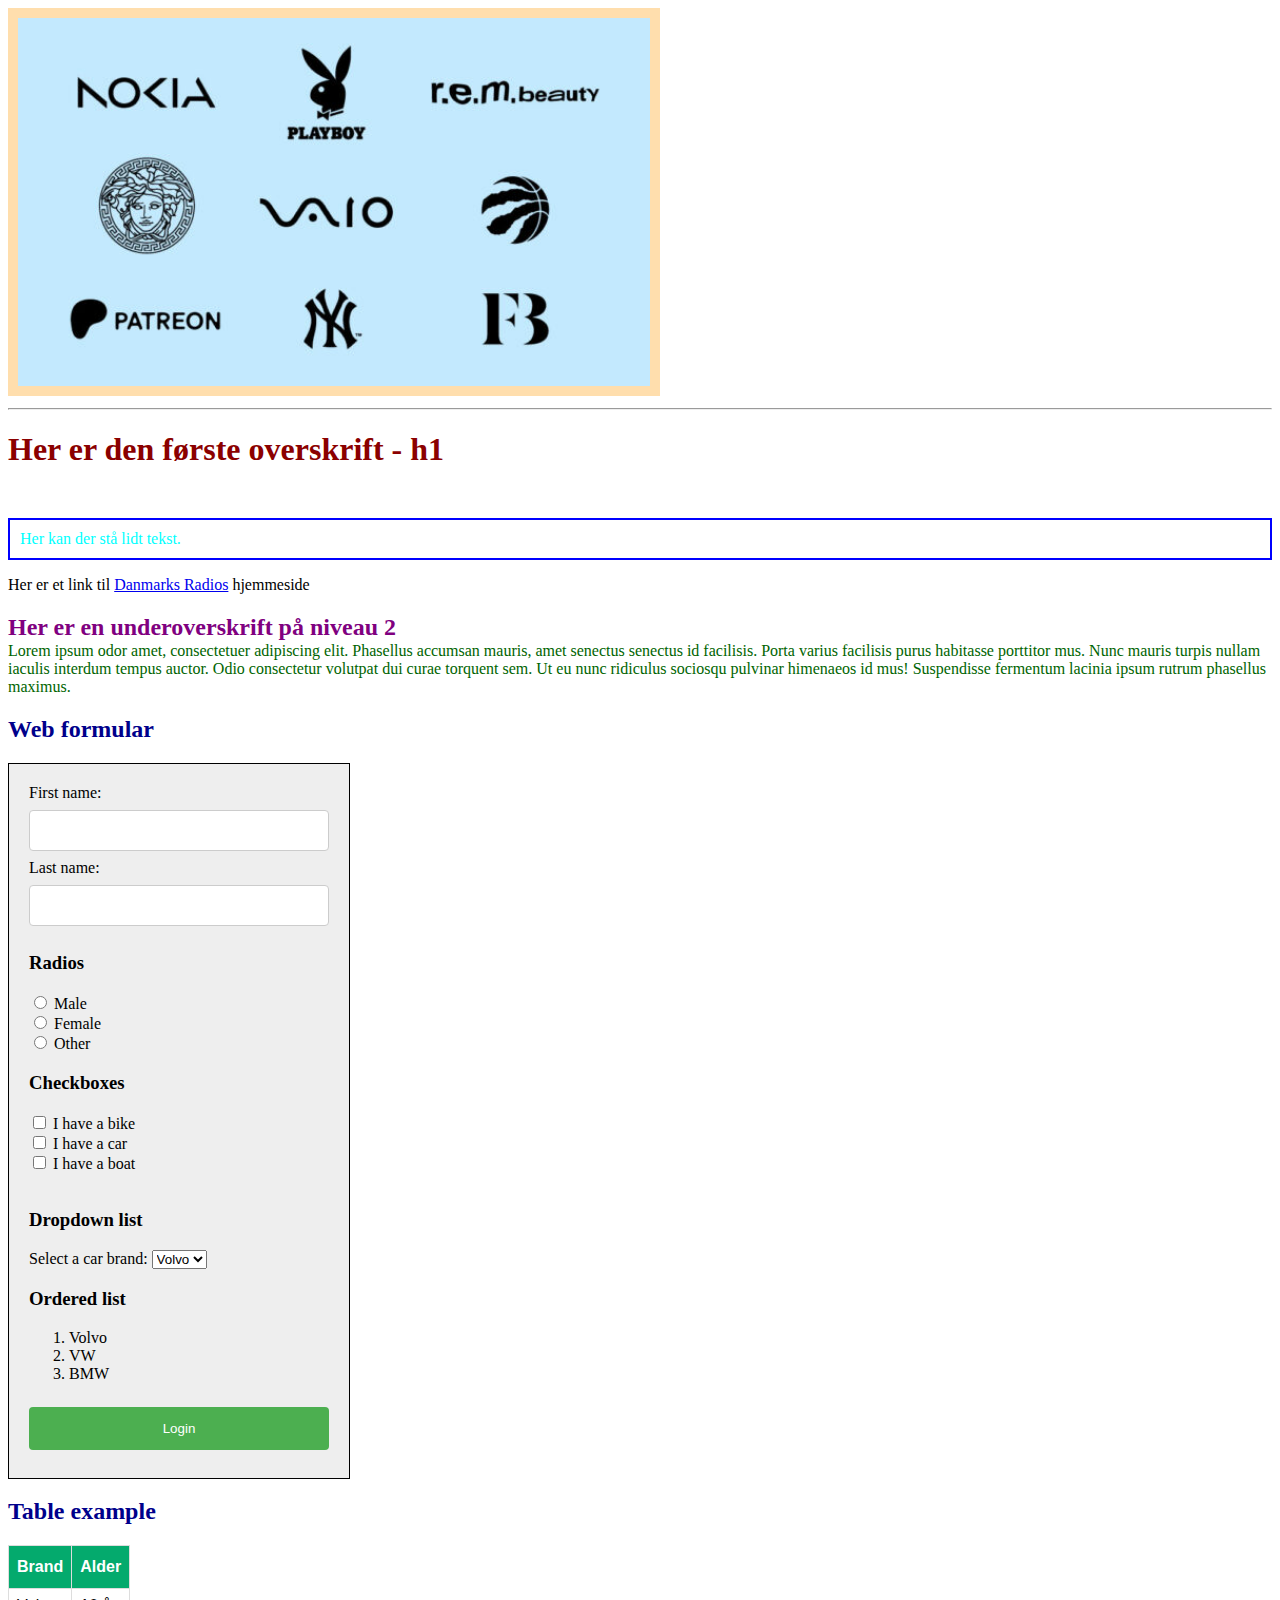
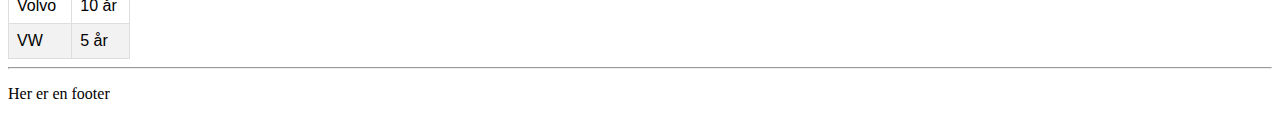
<file: index.html>
<!DOCTYPE html>
<html lang="da">
<head>
    <meta charset="UTF-8">
    <title>VERDENS BEDSTE HJEMMESIDE!</title>
    <link rel="stylesheet" href="css/style.css"/>
</head>
<body>

<header>
    <img id="logoimage" src="images/logo.jpg"/>
</header>
<hr/>

<h1>Her er den første overskrift - h1</h1>

<div>
    <p>
        Her kan der stå lidt tekst.
    </p>
</div>

<p>Her er et link til <a target="_blank" href="https://www.dr.dk/">Danmarks Radios</a> hjemmeside</p>

<h2 id="purpletext">Her er en underoverskrift på niveau 2</h2>

<p class="greentext">Lorem ipsum odor amet, consectetuer adipiscing elit. Phasellus accumsan mauris, amet senectus
    senectus id facilisis.
    Porta varius facilisis purus habitasse porttitor mus. Nunc mauris turpis nullam iaculis interdum tempus auctor. Odio
    consectetur volutpat dui curae torquent sem. Ut eu nunc ridiculus sociosqu pulvinar himenaeos id mus! Suspendisse
    fermentum lacinia ipsum rutrum phasellus maximus.</p>

<h2>Web formular</h2>

<form action="modtagersider/modtager.html">
    <div class="webform medium-padding">
        <label for="fname">First name:</label>
        <input type="text" id="fname" name="fname" value=""><br>
        <label for="lname">Last name:</label>
        <input type="text" id="lname" name="lname" value="">

        <h3>Radios</h3>
        <input type="radio" name="gender" value="male"/> Male <br/>
        <input type="radio" name="gender" value="female"/> Female <br/>
        <input type="radio" name="gender" value="other"/> Other <br/>

        <h3>Checkboxes</h3>

        <input type="checkbox" id="vehicle1" name="vehicle1" value="Bike">
        <label for="vehicle1"> I have a bike</label><br>
        <input type="checkbox" id="vehicle2" name="vehicle2" value="Car">
        <label for="vehicle2"> I have a car</label><br>
        <input type="checkbox" id="vehicle3" name="vehicle3" value="Boat">
        <label for="vehicle3"> I have a boat</label><br><br>

        <h3>Dropdown list</h3>
        Select a car brand:
        <select name="cars">
            <option value="Volvo">Volvo
            <option value="VW">VW
            <option value="BMW">BMW</option>
        </select>

        <h3>Ordered list</h3>
        <ol>
            <li>Volvo</li>
            <li>VW</li>
            <li>BMW</li>
        </ol>

        <button type="submit">Login</button>

    </div>
</form>

<h2>Table example</h2>

<table id="car-age">
    <thead>
    <tr>
        <th>Brand</th>
        <th>Alder</th>
    </tr>
    </thead>
    <tbody>
    <tr>
        <td>Volvo</td>
        <td>10 år</td>
    </tr>
    <tr>
        <td>VW</td>
        <td>5 år</td>
    </tr>
    </tbody>
</table>


<hr/>
<footer>
    <p>Her er en footer</p>
</footer>
</body>
</html>
</file>
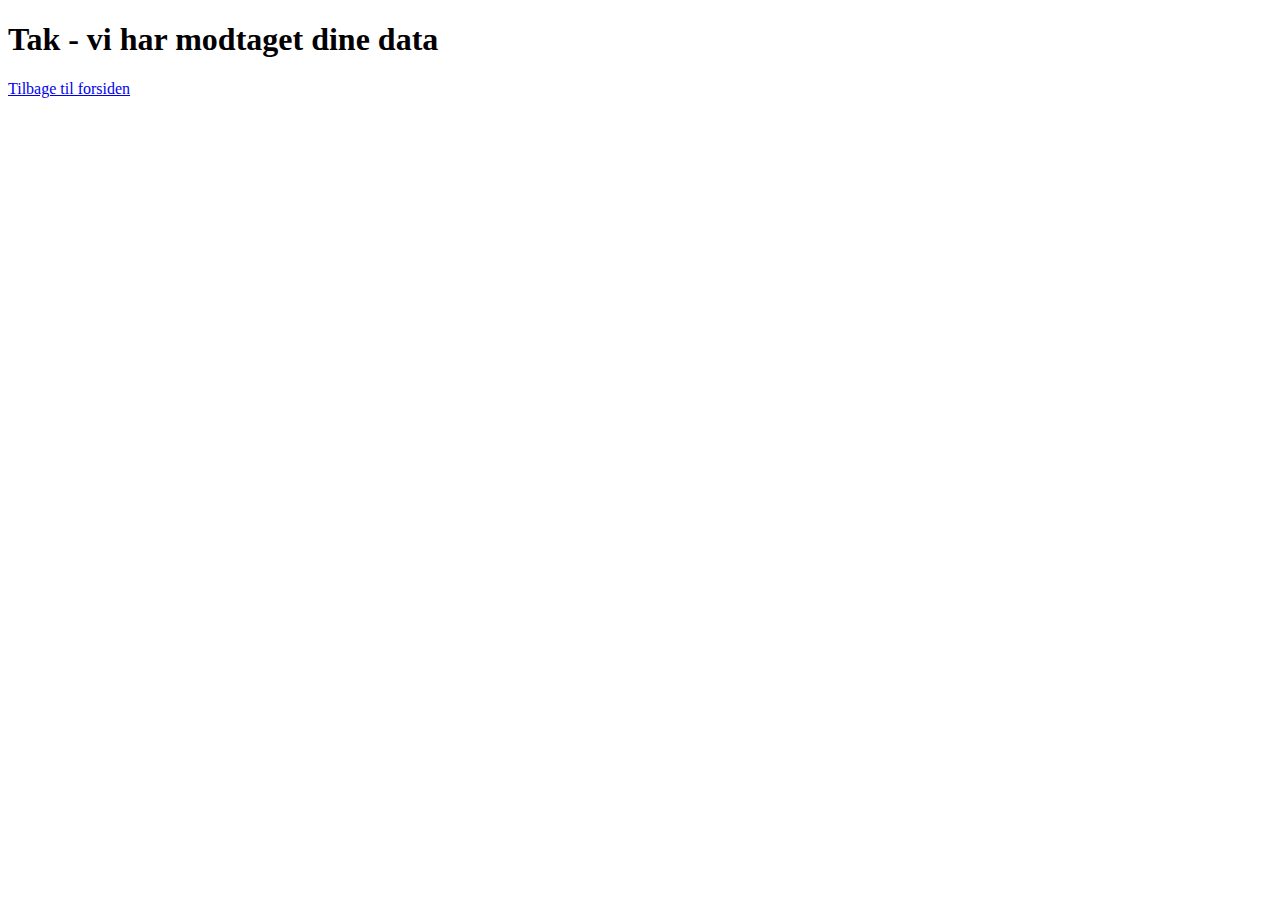
<file: modtagersider/modtager.html>
<!DOCTYPE html>
<html lang="en">
<head>
    <meta charset="UTF-8">
    <title>Modtagerside</title>
</head>
<body>

<h1>Tak - vi har modtaget dine data</h1>

<p>
    <a href ="../index.html">Tilbage til forsiden</a>
</p>
</body>
</html>
</file>
<file: css/style.css>
/* Demo stylesheet */

#logoimage{
    width: 50%;
    border: 10px solid navajowhite;

}

h1 {
    color:darkred;
}

h2 {
    color:darkblue;
}

.greentext {
    color:darkgreen;
}

#purpletext {
    color:purple;
    margin-bottom: -15px;
}

div > p {
    color:cyan;
    padding: 10px;
    margin-top: 50px;
    border: 2px solid blue;
}


/******** form styling ********/

.webform {
    background-color: #eeeeee;
    max-width: 300px;
    border: 1px solid black;
}

.small-padding {
    padding: 10px;
}

.medium-padding {
    padding: 20px;
}

input[type=text] {
    margin-bottom: 10px;
    width: 100%;
    padding: 12px 20px;
    margin: 8px 0;
    display: inline-block;
    border: 1px solid #ccc;
    border-radius: 4px;
    box-sizing: border-box;
}

button[type=submit]{
        width: 100%;
        background-color: #4CAF50;
        color: white;
        padding: 14px 20px;
        margin: 8px 0;
        border: none;
        border-radius: 4px;
        cursor: pointer;
}

button[type=submit]:hover {
        background-color: #45a049;
}

/*********** table styline ************/

#car-age {
    font-family: Arial, Helvetica, sans-serif;
    border-collapse: collapse;
}

#car-age td, #car-age th {
    border: 1px solid #ddd;
    padding: 8px;
}

#car-age tr:nth-child(even){background-color: #f2f2f2;}

#car-age tr:hover {background-color: #ddd;}

#car-age th {
    padding-top: 12px;
    padding-bottom: 12px;
    text-align: left;
    background-color: #04AA6D;
    color: white;
}



/*
input[type=text] {
    vertical-align: middle;
}
*/
</file>
